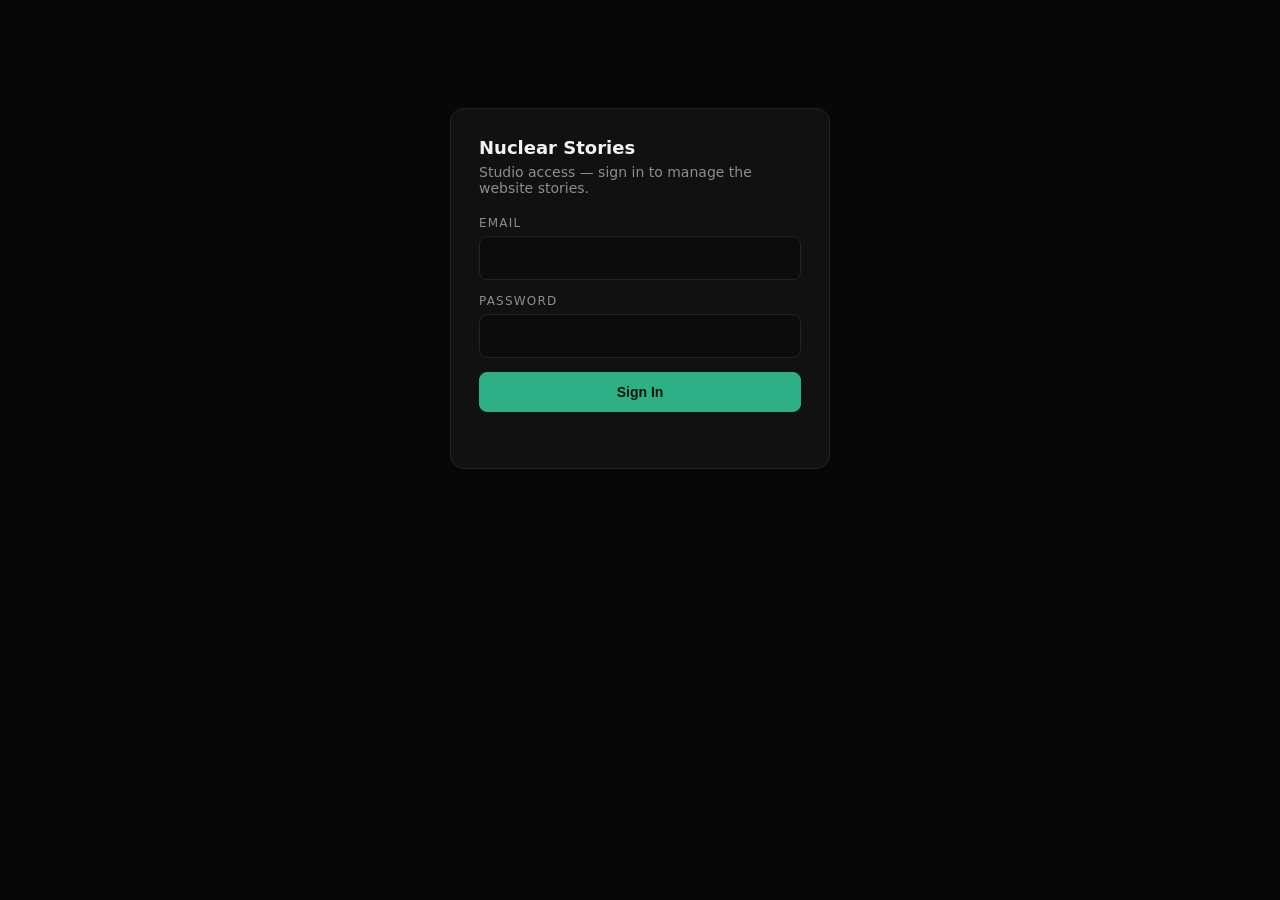
<file: studio/index.html>
<!DOCTYPE html>
<html lang="en">
<head>
<meta charset="UTF-8" />
<meta name="viewport" content="width=device-width, initial-scale=1, viewport-fit=cover" />
<meta name="theme-color" content="#0a0a0a" />
<title>Nuclear Stories — Studio</title>
<link rel="manifest" href="manifest.webmanifest" />
<link rel="apple-touch-icon" href="icons/icon-192.png" />
<meta name="apple-mobile-web-app-capable" content="yes" />
<meta name="apple-mobile-web-app-status-bar-style" content="black-translucent" />
<style>
:root{--green:#2db086;--green-glow:rgba(45,176,134,.55);--black:#070707;--panel:#111;
  --line:#242424;--light:#f2f2f2;--muted:#8a8f8c}
*{box-sizing:border-box;margin:0;padding:0}
body{font-family:system-ui,-apple-system,Segoe UI,Roboto,sans-serif;background:var(--black);
  color:var(--light);-webkit-font-smoothing:antialiased;padding-bottom:env(safe-area-inset-bottom)}
a{color:var(--green)}
.wrap{max-width:760px;margin:0 auto;padding:18px}
header{display:flex;align-items:center;justify-content:space-between;
  padding:16px 18px;border-bottom:1px solid var(--line);position:sticky;top:0;
  background:rgba(7,7,7,.9);backdrop-filter:blur(8px);z-index:10}
header h1{font-size:16px;letter-spacing:.14em;text-transform:uppercase}
header h1 b{color:var(--green)}
.btn{border:1px solid var(--line);background:transparent;color:var(--light);
  border-radius:8px;padding:11px 16px;font-size:14px;cursor:pointer;
  transition:border-color .2s,color .2s}
.btn:hover{border-color:var(--green);color:var(--green)}
.btn.green{background:var(--green);border-color:var(--green);color:#05130e;font-weight:700}
.btn.sm{padding:7px 11px;font-size:12.5px;border-radius:7px}
.btn.danger:hover{border-color:#e0554e;color:#e0554e}
.hidden{display:none!important}
/* login */
.login{max-width:380px;margin:12vh auto;padding:28px;border:1px solid var(--line);
  border-radius:14px;background:var(--panel)}
.login h2{font-size:18px;margin-bottom:6px}
.login p{color:var(--muted);font-size:14px;margin-bottom:20px}
.field{margin-bottom:14px}
.field label{display:block;font-size:12px;color:var(--muted);text-transform:uppercase;
  letter-spacing:.1em;margin-bottom:6px}
input,select,textarea{width:100%;background:#0c0c0c;border:1px solid var(--line);
  color:var(--light);border-radius:8px;padding:12px;font-size:15px;font-family:inherit}
input:focus,select:focus,textarea:focus{outline:none;border-color:var(--green)}
.msg{font-size:13px;margin-top:12px;min-height:16px}
.msg.err{color:#e0554e}.msg.ok{color:var(--green)}
/* toolbar */
.toolbar{display:flex;gap:10px;flex-wrap:wrap;align-items:center;margin:18px 0}
.toolbar select{width:auto;min-width:180px}
.seg{display:inline-flex;border:1px solid var(--line);border-radius:8px;overflow:hidden}
.seg button{background:transparent;border:0;color:var(--muted);padding:9px 14px;cursor:pointer;font-size:13px}
.seg button.on{background:var(--green);color:#05130e;font-weight:700}
/* dropzone */
.drop{border:1.5px dashed var(--line);border-radius:14px;padding:30px;text-align:center;
  color:var(--muted);cursor:pointer;transition:border-color .2s,background .2s;margin-bottom:6px}
.drop.hot{border-color:var(--green);background:rgba(45,176,134,.06);color:var(--light)}
.drop b{color:var(--green)}
/* grid */
.grid{display:grid;grid-template-columns:repeat(auto-fill,minmax(150px,1fr));gap:14px;margin-top:18px}
.card{border:1px solid var(--line);border-radius:12px;overflow:hidden;background:var(--panel);
  display:flex;flex-direction:column}
.card .thumb{position:relative;aspect-ratio:4/5;background:#0c0c0c;overflow:hidden}
.card .thumb img{width:100%;height:100%;object-fit:cover;display:block}
.card.newflag .thumb::after{content:"NEW";position:absolute;top:8px;left:8px;
  background:var(--green);color:#05130e;font-size:10px;font-weight:800;letter-spacing:.1em;
  padding:3px 7px;border-radius:5px;box-shadow:0 0 0 0 var(--green-glow);
  animation:glow 1.8s ease-in-out infinite}
@keyframes glow{0%,100%{box-shadow:0 0 0 0 var(--green-glow)}50%{box-shadow:0 0 0 7px rgba(45,176,134,0)}}
.card.archived{opacity:.5}
.card .body{padding:10px 11px;display:flex;flex-direction:column;gap:7px}
.card .cat{font-size:10px;text-transform:uppercase;letter-spacing:.1em;color:var(--green)}
.card .glowstate{font-size:10.5px;color:var(--muted)}
.card .glowstate.on{color:var(--green)}
.card textarea{font-size:13px;min-height:44px;resize:vertical;padding:8px}
.card .row{display:flex;gap:6px;flex-wrap:wrap}
.card .row .btn{flex:1}
.empty{color:var(--muted);text-align:center;padding:40px 0;font-size:14px}
.bar{position:fixed;left:50%;bottom:22px;transform:translateX(-50%);background:var(--panel);
  border:1px solid var(--green);border-radius:12px;padding:12px 18px;font-size:14px;
  box-shadow:0 20px 60px rgba(0,0,0,.6);z-index:30;max-width:90vw}
/* ---------- photo editor (Phase 2) ---------- */
body.noscroll{overflow:hidden}
.ed{position:fixed;inset:0;z-index:40;background:var(--black);display:flex;flex-direction:column;
  padding-top:env(safe-area-inset-top);padding-bottom:env(safe-area-inset-bottom)}
.ed-top{display:flex;align-items:center;justify-content:space-between;gap:10px;
  padding:12px 14px;border-bottom:1px solid var(--line);flex:0 0 auto}
.ed-count{font-size:12px;letter-spacing:.12em;text-transform:uppercase;color:var(--muted)}
.ed-stage{flex:1 1 auto;min-height:0;display:flex;align-items:center;justify-content:center;
  padding:14px;overflow:hidden}
.ed-stage canvas{border-radius:10px;touch-action:none;cursor:grab;background:#0c0c0c;
  box-shadow:0 0 0 1px var(--line),0 24px 60px rgba(0,0,0,.6)}
.ed-stage canvas:active{cursor:grabbing}
.ed-controls{flex:0 0 auto;border-top:1px solid var(--line);padding:12px 14px 16px;
  max-height:44vh;overflow-y:auto;-webkit-overflow-scrolling:touch}
.ed-row{display:flex;gap:7px;overflow-x:auto;padding-bottom:9px;scrollbar-width:none}
.ed-row::-webkit-scrollbar{display:none}
.chip{flex:0 0 auto;background:transparent;border:1px solid var(--line);color:var(--muted);
  border-radius:999px;padding:7px 14px;font-size:12.5px;cursor:pointer;font-family:inherit;
  transition:border-color .15s,color .15s}
.chip:hover{border-color:var(--green);color:var(--light)}
.chip.on{background:var(--green);border-color:var(--green);color:#05130e;font-weight:700}
.ed-sliders{display:grid;grid-template-columns:repeat(auto-fit,minmax(230px,1fr));gap:9px 18px;margin:10px 0 12px}
.ed-sliders label{display:flex;align-items:center;gap:10px;font-size:11px;color:var(--muted);
  text-transform:uppercase;letter-spacing:.09em}
.ed-sliders label span{flex:0 0 74px}
.ed-sliders input[type=range]{flex:1;width:auto;padding:0;background:transparent;border:0;
  accent-color:var(--green);height:22px}
.ed-actions{display:flex;gap:8px}
.ed-actions .btn{flex:1}
</style>
</head>
<body>

<!-- LOGIN -->
<div id="login" class="login">
  <h2>Nuclear Stories</h2>
  <p>Studio access — sign in to manage the website stories.</p>
  <div class="field"><label>Email</label><input id="email" type="email" autocomplete="username" /></div>
  <div class="field"><label>Password</label><input id="password" type="password" autocomplete="current-password" /></div>
  <button class="btn green" id="loginBtn" style="width:100%">Sign In</button>
  <div class="msg" id="loginMsg"></div>
</div>

<!-- APP -->
<div id="app" class="hidden">
  <header>
    <h1><b>Nuclear</b> Stories</h1>
    <button class="btn sm" id="logoutBtn">Sign out</button>
  </header>
  <div class="wrap">
    <div class="toolbar">
      <select id="catSelect" aria-label="Category"></select>
      <div class="seg" role="tablist">
        <button id="tabActive" class="on">Active</button>
        <button id="tabArchived">Archived</button>
      </div>
      <button class="btn sm" id="addCatBtn">+ Category</button>
    </div>

    <div class="drop" id="drop">
      <input id="file" type="file" accept="image/*" multiple hidden />
      Drop photos here or <b>tap to upload</b> — they post to the selected category, newest first, with the glow.
    </div>

    <div class="grid" id="grid"></div>
    <div class="empty hidden" id="empty">No stories here yet.</div>
  </div>
</div>

<!-- PHOTO EDITOR (Phase 2) -->
<div id="editor" class="ed hidden">
  <div class="ed-top">
    <button class="btn sm danger" id="edDiscard">Discard</button>
    <div class="ed-count" id="edCount">Edit photo</div>
    <button class="btn sm green" id="edDone">Use Photo</button>
  </div>

  <div class="ed-stage" id="edStage">
    <canvas id="edCanvas"></canvas>
  </div>

  <div class="ed-controls">
    <div class="ed-row" id="edAspects"></div>
    <div class="ed-row" id="edPresets"></div>

    <div class="ed-sliders">
      <label><span>Zoom</span><input type="range" id="edZoom" min="1" max="4" step="0.01" value="1" /></label>
      <label><span>Straighten</span><input type="range" id="edRot" min="-15" max="15" step="0.5" value="0" /></label>
      <label><span>Brightness</span><input type="range" id="edBrightness" min="50" max="150" step="1" value="100" /></label>
      <label><span>Contrast</span><input type="range" id="edContrast" min="50" max="150" step="1" value="100" /></label>
      <label><span>Saturation</span><input type="range" id="edSaturate" min="0" max="200" step="1" value="100" /></label>
      <label><span>Warmth</span><input type="range" id="edWarmth" min="-100" max="100" step="1" value="0" /></label>
    </div>

    <div class="ed-actions">
      <button class="btn sm" id="edReset">Reset</button>
      <button class="btn sm" id="edSkip">Skip edit — post as-is</button>
    </div>
  </div>
</div>

<div id="toast" class="bar hidden"></div>

<script src="config.js"></script>
<script type="module" src="app.js"></script>
</body>
</html>
</file>
